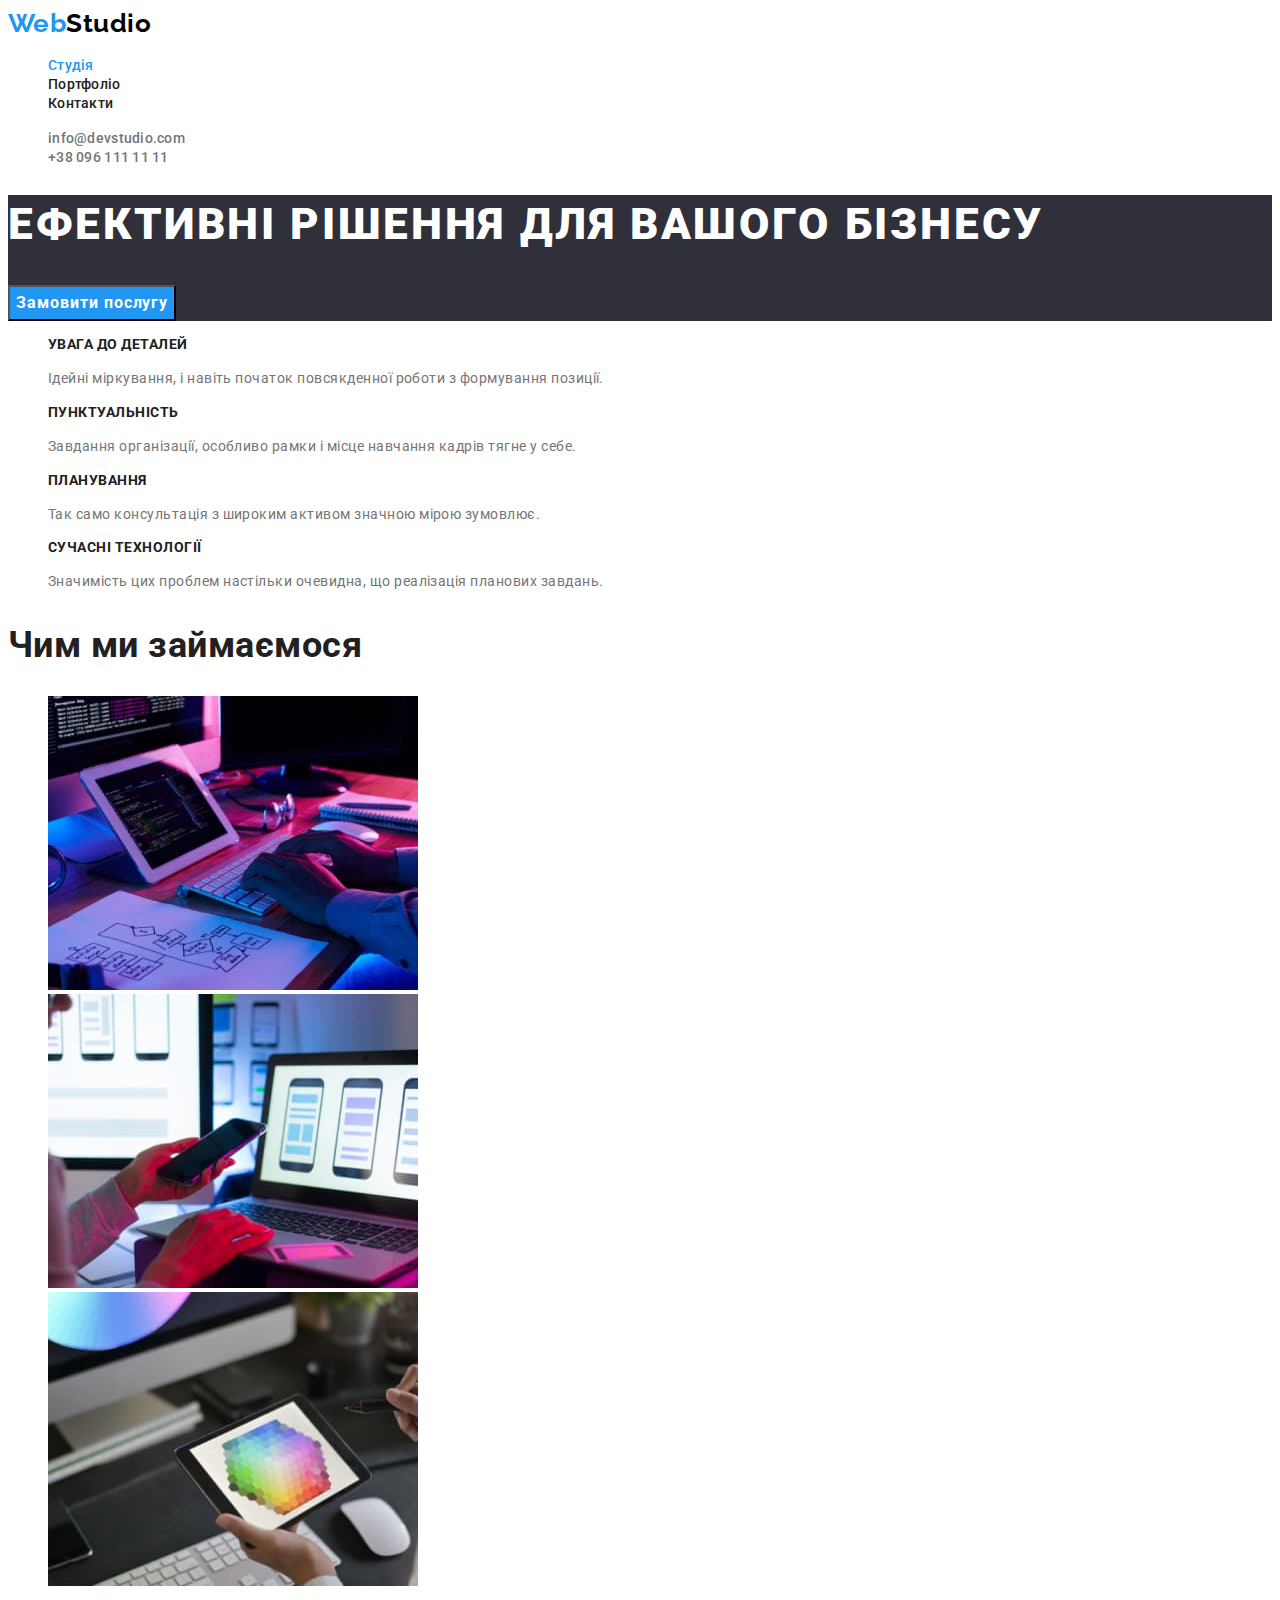
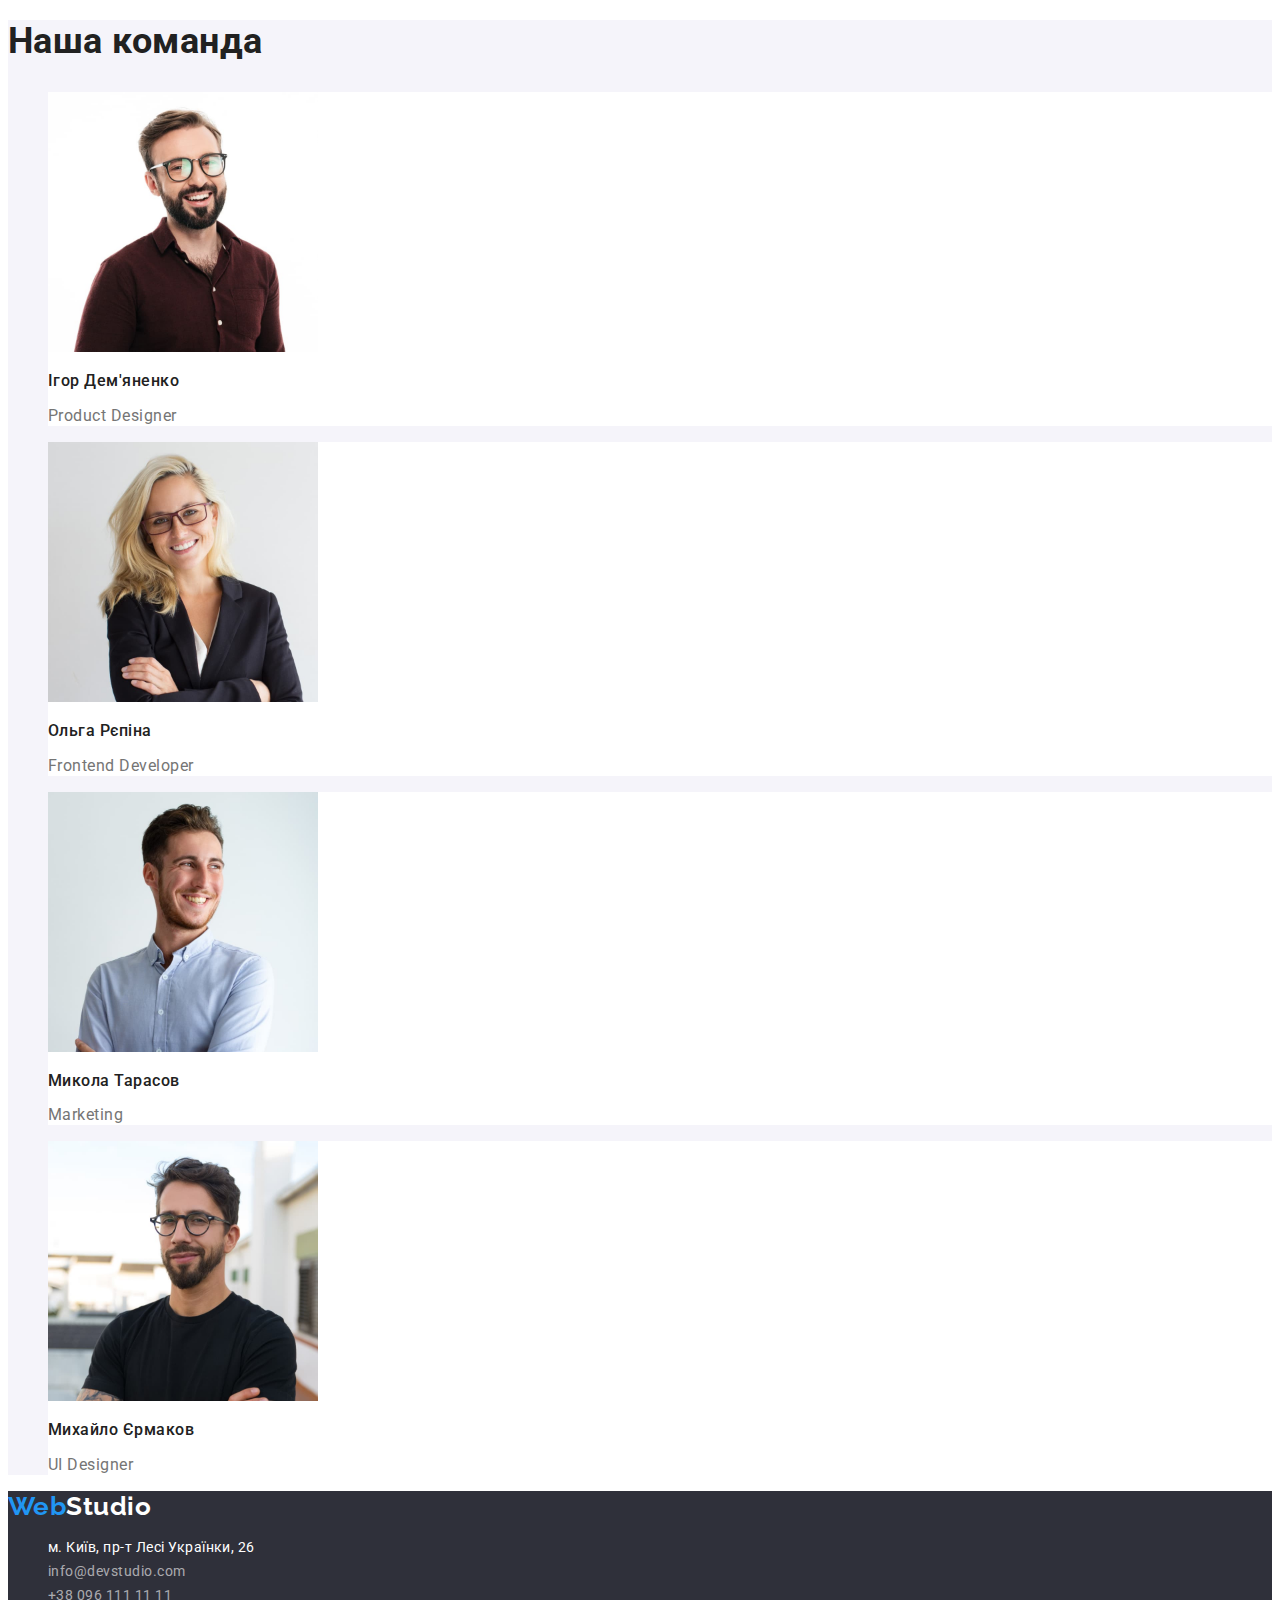
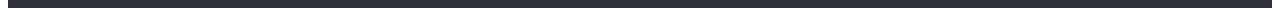
<file: index.html>
<!DOCTYPE html>
<html lang="uk">
  <head>
    <meta charset="UTF-8" />
    <meta http-equiv="X-UA-Compatible" content="IE=edge" />
    <meta name="viewport" content="width=device-width, initial-scale=1.0" />
    <title>Студія</title>

    <link rel="preconnect" href="https://fonts.googleapis.com" />
    <link rel="preconnect" href="https://fonts.gstatic.com" crossorigin />
    <link
      href="https://fonts.googleapis.com/css2?family=Raleway:wght@700&family=Roboto:wght@400;500;700;900&display=swap"
      rel="stylesheet"
    />
    <link rel="stylesheet" href="./css/style.css" />
  </head>
  <body>
    <header>
      <nav>
        <a href="./index.html" class="logo logo-header"
          ><span class="accent">Web</span>Studio</a
        >
        <ul class="site-nav list">
          <li><a href="#" class="link curent">Студія</a></li>
          <li>
            <a href="./portfolio.html" class="link">Портфоліо</a>
          </li>
          <li>
            <a href="#" class="link">Контакти</a>
          </li>
        </ul>
      </nav>

      <ul class="auth-nav list">
        <li>
          <a href="mailto:info@devstudio.com" class="link"
            >info@devstudio.com</a
          >
        </li>

        <li>
          <a href="tel:+380961111111" class="link">+38 096 111 11 11</a>
        </li>
      </ul>
    </header>

    <main>
      <!-- Hero Section -->
      <section class="hero-section">
        <h1 class="hero-title">Ефективні рішення для вашого бізнесу</h1>
        <button type="button" class="btn">Замовити послугу</button>
      </section>
      <!-- Section Benefits -->
      <section class="benefit-section">
        <h2 class="visually-hidden">Переваги</h2>
        <ul class="benefit-list list">
          <li class="benefit-item list">
            <h3 class="title">УВАГА ДО ДЕТАЛЕЙ</h3>
            <p class="title-text">
              Ідейні міркування, і навіть початок повсякденної роботи з
              формування позиції.
            </p>
          </li>

          <li class="benefit-item list">
            <h3 class="title">ПУНКТУАЛЬНІСТЬ</h3>
            <p class="title-text">
              Завдання організації, особливо рамки і місце навчання кадрів тягне
              у себе.
            </p>
          </li>

          <li class="benefit-item list">
            <h3 class="title">ПЛАНУВАННЯ</h3>
            <p class="title-text">
              Так само консультація з широким активом значною мірою зумовлює.
            </p>
          </li>

          <li class="benefit-item list">
            <h3 class="title">СУЧАСНІ ТЕХНОЛОГІЇ</h3>
            <p class="title-text">
              Значимість цих проблем настільки очевидна, що реалізація планових
              завдань.
            </p>
          </li>
        </ul>
      </section>
      <!-- Section Work Type -->
      <section class="section-work">
        <h2 class="section-title">Чим ми займаємося</h2>
        <ul class="list">
          <li>
            <img src="./images/img1.jpg" alt="Кодинг" width="370" />
          </li>
          <li>
            <img src="./images/img2.jpg" alt="Оптимізація" width="370" />
          </li>
          <li>
            <img src="./images/img3.jpg" alt="Дизайн" width="370" />
          </li>
        </ul>
      </section>
      <!-- Section Our Team -->
      <section class="section-team">
        <h2 class="section-title">Наша команда</h2>

        <ul class="team-list list">
          <li class="team-item">
            <img src="./images/img4.jpg" alt="Ігор Дем'яненко" width="270" />
            <h3 class="team-title">Ігор Дем'яненко</h3>
            <p lang="en" class="team-title-text">Product Designer</p>
          </li>

          <li class="team-item">
            <img src="./images/img5.jpg" alt="Ольга Рєпіна" width="270" />
            <h3 class="team-title">Ольга Рєпіна</h3>
            <p lang="en" class="team-title-text">Frontend Developer</p>
          </li>

          <li class="team-item">
            <img src="./images/img6.jpg" alt="Микола Тарасов" width="270" />
            <h3 class="team-title">Микола Тарасов</h3>
            <p lang="en" class="team-title-text">Marketing</p>
          </li>

          <li class="team-item">
            <img src="./images/img7.jpg" alt="Михайло Єрмаков" width="270" />
            <h3 class="team-title">Михайло Єрмаков</h3>
            <p lang="en" class="team-title-text">UI Designer</p>
          </li>
        </ul>
      </section>
    </main>

    <footer class="footer">
      <a href="./index.html" class="logo logo-footer"
        ><span class="accent">Web</span>Studio</a
      >

      <address>
        <ul class="contact-list list">
          <li class="contacts link">
            <a
              href="https://goo.gl/maps/FE5Qai6ADEzeRYqn9"
              target="_blank"
              rel="noreferrer noopener nofollow"
              class="contact-address link"
              >м. Київ, пр-т Лесі Українки, 26</a
            >
          </li>

          <li class="contact-item link">
            <a href="mailto:info@devstudio.com" class="contact-item link"
              >info@devstudio.com</a
            >
          </li>

          <li class="contact-item link">
            <a href="tel:+380961111111" class="contact-item link"
              >+38 096 111 11 11</a
            >
          </li>
        </ul>
      </address>
    </footer>
  </body>
</html>
</file>
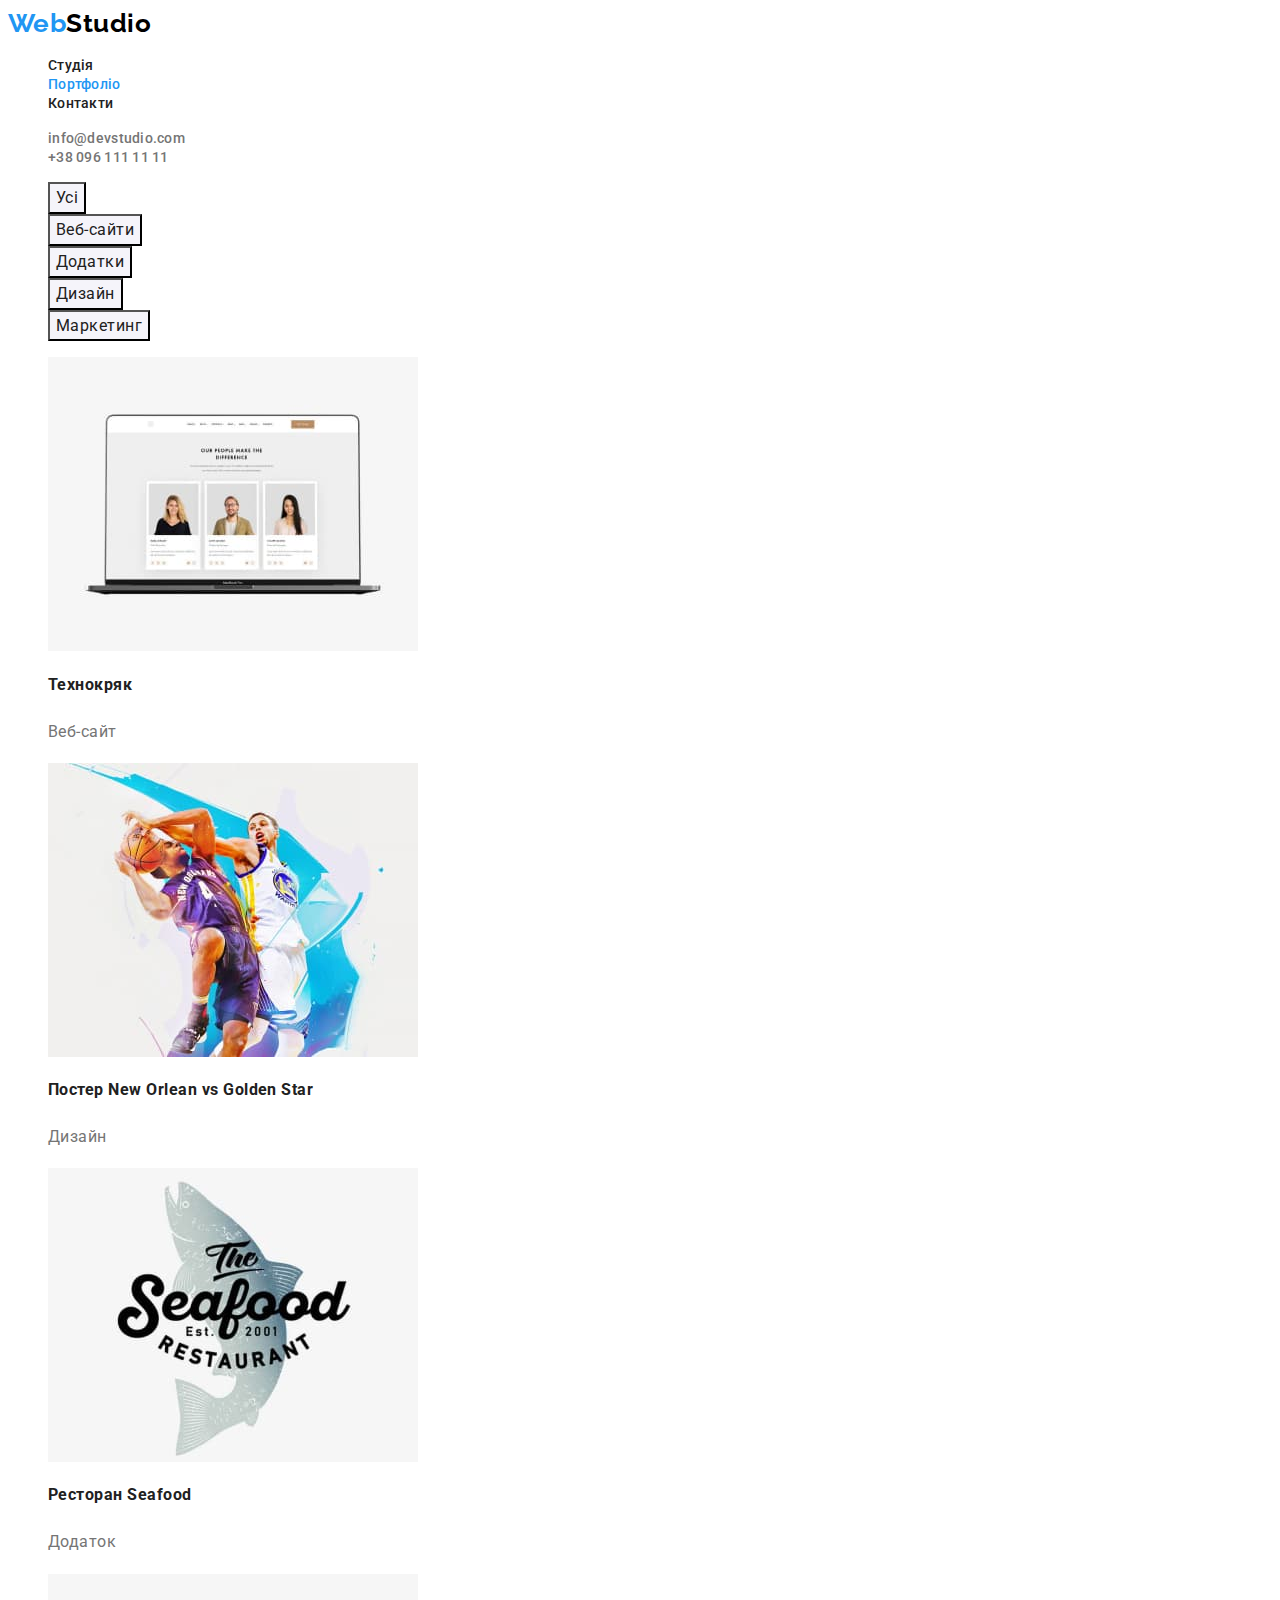
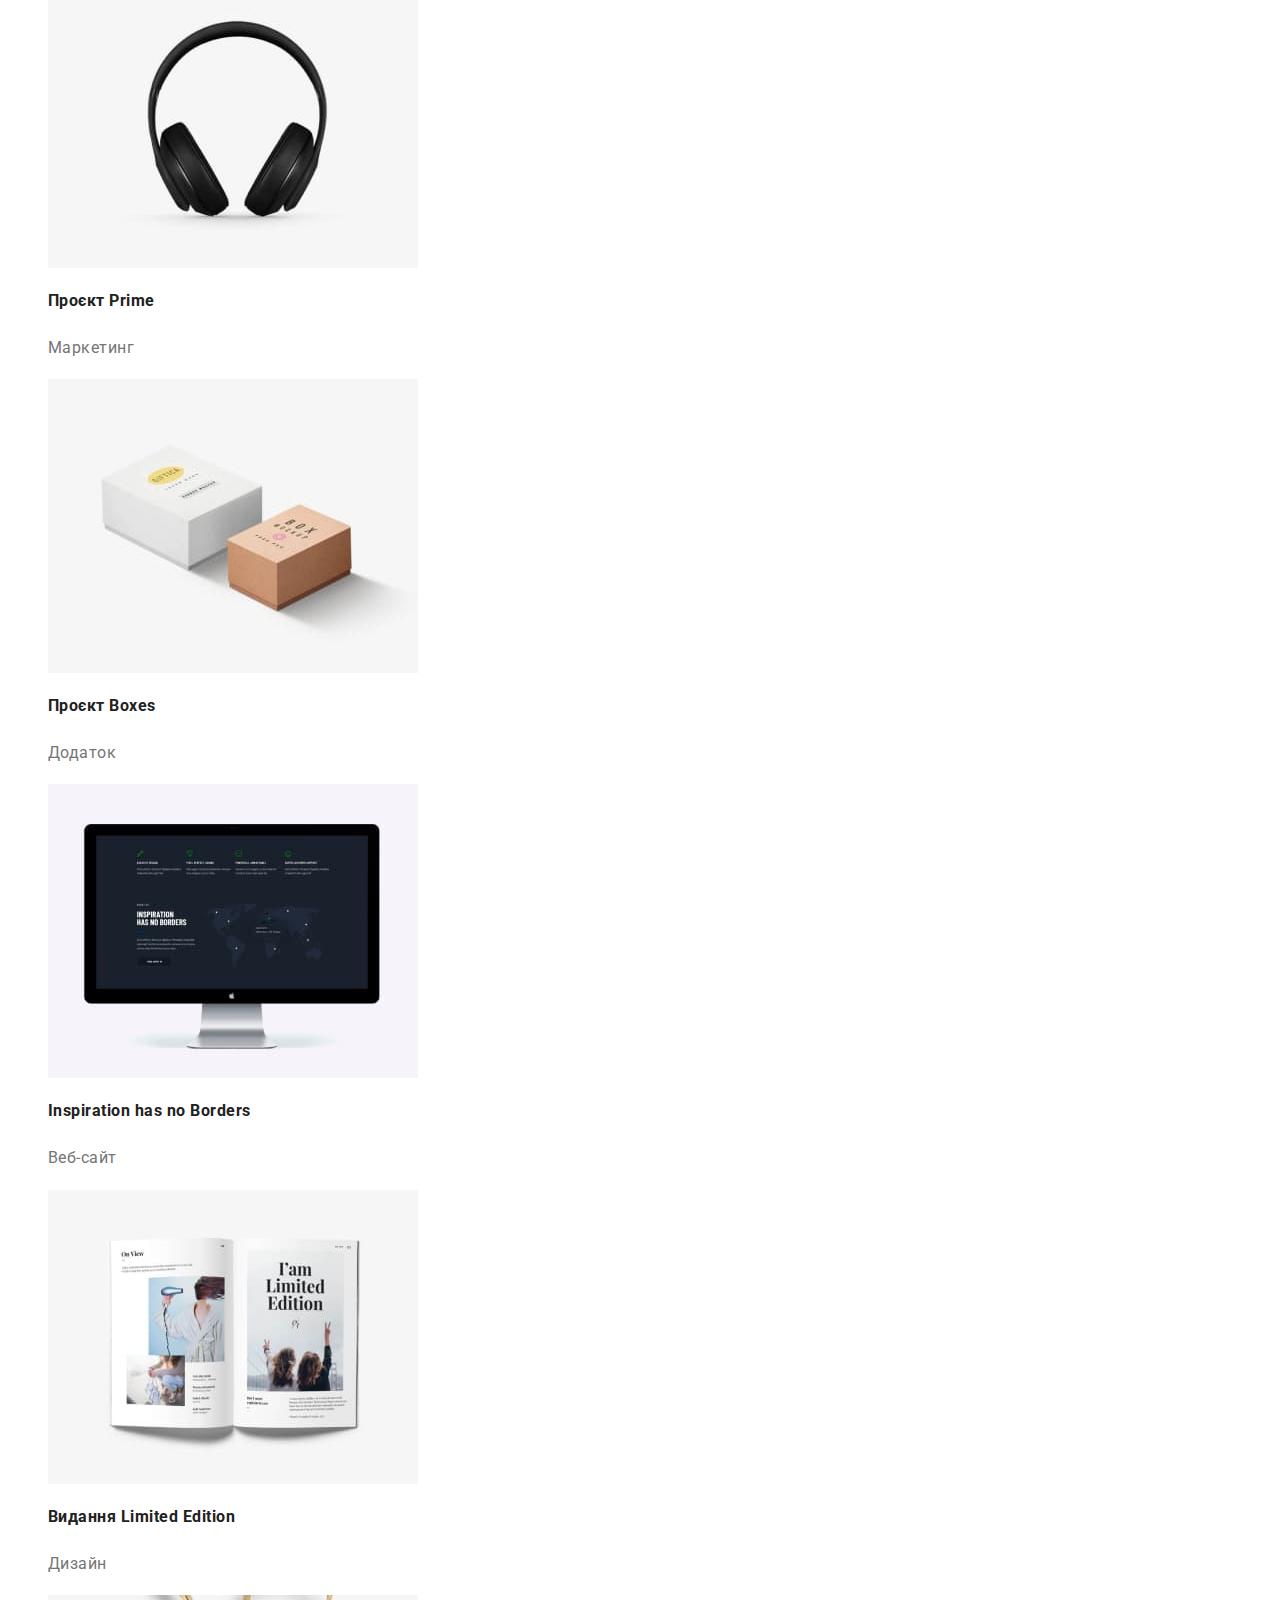
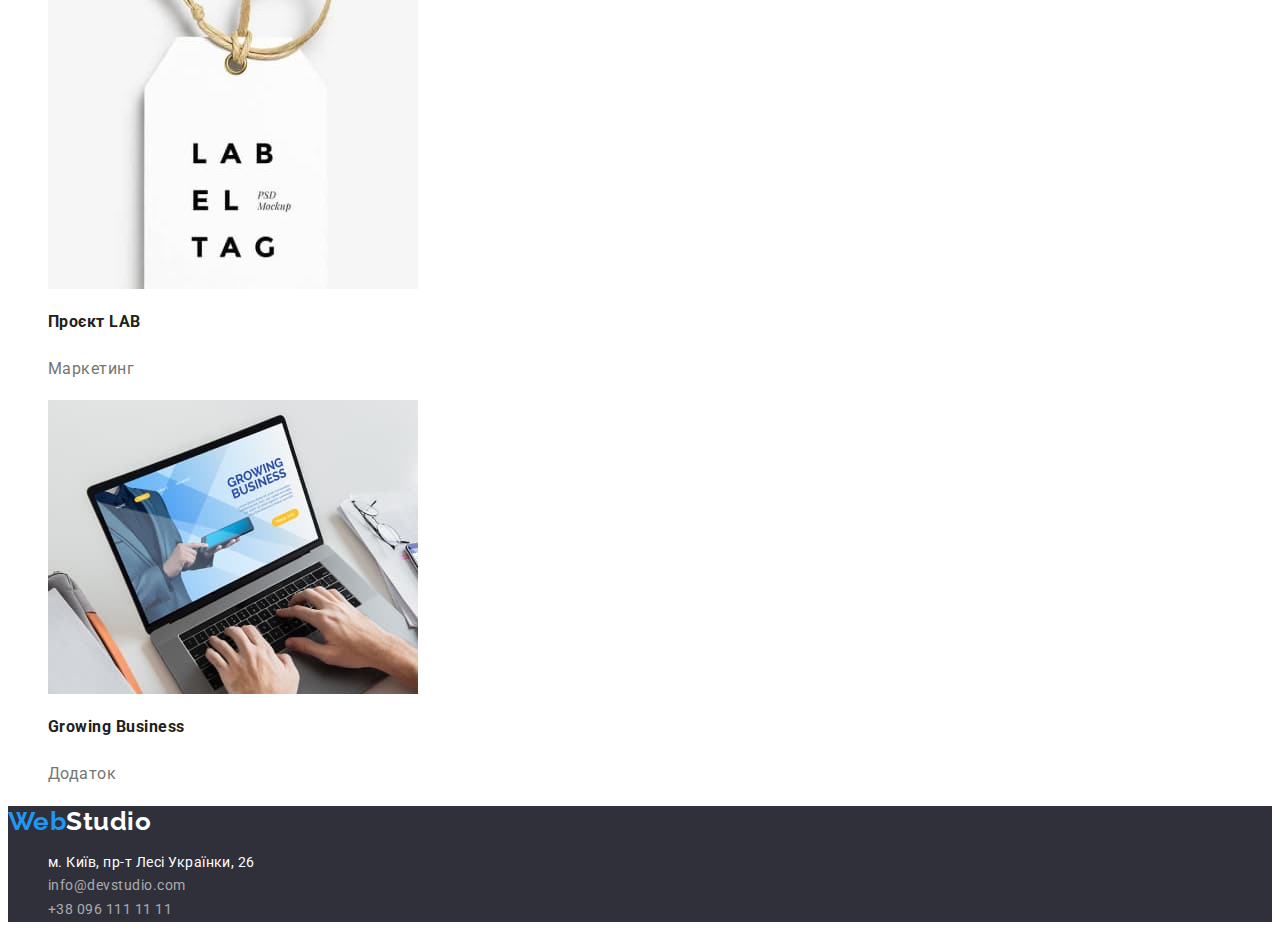
<file: portfolio.html>
<!DOCTYPE html>
<html lang="uk">
  <head>
    <meta charset="UTF-8" />
    <meta http-equiv="X-UA-Compatible" content="IE=edge" />
    <meta name="viewport" content="width=device-width, initial-scale=1.0" />
    <title>Студія</title>

    <link rel="preconnect" href="https://fonts.googleapis.com" />
    <link rel="preconnect" href="https://fonts.gstatic.com" crossorigin />
    <link
      href="https://fonts.googleapis.com/css2?family=Raleway:wght@700&family=Roboto:wght@400;500;700;900&display=swap"
      rel="stylesheet"
    />
    <link rel="stylesheet" href="./css/style.css" />
  </head>
  <body>
    <header>
      <nav>
        <a href="./index.html" class="logo logo-header"
          ><span class="accent">Web</span>Studio</a
        >
        <ul class="site-nav list">
          <li><a href="./index.html" class="link">Студія</a></li>
          <li>
            <a href="./portfolio.html" class="link curent">Портфоліо</a>
          </li>
          <li>
            <a href="#" class="link">Контакти</a>
          </li>
        </ul>
      </nav>

      <ul class="auth-nav list">
        <li>
          <a href="mailto:info@devstudio.com" class="link"
            >info@devstudio.com</a
          >
        </li>

        <li>
          <a href="tel:+380961111111" class="link">+38 096 111 11 11</a>
        </li>
      </ul>
    </header>

    <main>
      <section>
        <h1 class="visually-hidden">Портфоліо робот</h1>
        <ul class="list">
          <li>
            <button type="button" class="filter-btn">Усі</button>
          </li>
          <li>
            <button type="button" class="filter-btn">Веб-сайти</button>
          </li>
          <li>
            <button type="button" class="filter-btn">Додатки</button>
          </li>
          <li>
            <button type="button" class="filter-btn">Дизайн</button>
          </li>
          <li>
            <button type="button" class="filter-btn">Маркетинг</button>
          </li>
        </ul>

        <ul class="portfolio-list list">
          <li class="portfolio-item">
            <img
              src="./images/img1-1.jpg"
              alt="Зображення вебсайту"
              width="370"
              height="294"
            />
            <h2 class="portfolio-title">Технокряк</h2>
            <p class="portfolio-text">Веб-сайт</p>
          </li>
          <li class="portfolio-item">
            <img
              src="./images/img1-2.jpg"
              alt="Зображення постеру"
              width="370"
              height="294"
            />
            <h2 class="portfolio-title">Постер New Orlean vs Golden Star</h2>
            <p class="portfolio-text">Дизайн</p>
          </li>
          <li class="portfolio-item">
            <img
              src="./images/img1-3.jpg"
              alt="Зображення логотипу ресторану"
              width="370"
              height="294"
            />
            <h2 class="portfolio-title">Ресторан Seafood</h2>
            <p class="portfolio-text">Додаток</p>
          </li>
          <li class="portfolio-item">
            <img
              src="./images/img1-4.jpg"
              alt="Навушники"
              width="370"
              height="294"
            />
            <h2 class="portfolio-title">Проєкт Prime</h2>
            <p class="portfolio-text">Маркетинг</p>
          </li>
          <li class="portfolio-item">
            <img
              src="./images/img1-5.jpg"
              alt="Коробки"
              width="370"
              height="294"
            />
            <h2 class="portfolio-title">Проєкт Boxes</h2>
            <p class="portfolio-text">Додаток</p>
          </li>
          <li class="portfolio-item">
            <img
              src="./images/img1-6.jpg"
              alt="Зображення вебсайту"
              width="370"
              height="294"
            />
            <h2 class="portfolio-title">Inspiration has no Borders</h2>
            <p class="portfolio-text">Веб-сайт</p>
          </li>
          <li class="portfolio-item">
            <img
              src="./images/img1-7.jpg"
              alt="Газета"
              width="370"
              height="294"
            />
            <h2 class="portfolio-title">Видання Limited Edition</h2>
            <p class="portfolio-text">Дизайн</p>
          </li>
          <li class="portfolio-item">
            <img
              src="./images/img1-8.jpg"
              alt="Зображення значка"
              width="370"
              height="294"
            />
            <h2 class="portfolio-title">Проєкт LAB</h2>
            <p class="portfolio-text">Маркетинг</p>
          </li>
          <li class="portfolio-item">
            <img
              src="./images/img1-9.jpg"
              alt="Зображення додатка"
              width="370"
              height="294"
            />
            <h2 class="portfolio-title">Growing Business</h2>
            <p class="portfolio-text">Додаток</p>
          </li>
        </ul>
      </section>
    </main>

    <footer class="footer">
      <a href="./index.html" class="logo logo-footer"
        ><span class="accent">Web</span>Studio</a
      >

      <address>
        <ul class="contact-list list">
          <li class="contacts">
            <a
              href="https://goo.gl/maps/FE5Qai6ADEzeRYqn9"
              target="_blank"
              rel="noreferrer noopener nofollow"
              class="contact-address link"
              >м. Київ, пр-т Лесі Українки, 26</a
            >
          </li>

          <li class="contact-item">
            <a href="mailto:info@devstudio.com" class="contact-item link"
              >info@devstudio.com</a
            >
          </li>

          <li class="contact-item">
            <a href="tel:+380961111111" class="contact-item link"
              >+38 096 111 11 11</a
            >
          </li>
        </ul>
      </address>
    </footer>
  </body>
</html>
</file>
<file: css/style.css>
:root {
  --primary-text-color: #212121;
  --secondary-text-color: #757575;
  --accent-color: #2196f3;
  --primary-background-color: #ffffff;
  --secondary-background-color: #2f303a;
  --primary-logo-color: #000000;
  --contact-color: rgba(255, 255, 255, 0.6);
  --primary-btn-color: #f5f4fa;
  --active-btn-color: #188ce8;
}

body {
  color: var(--primary-text-color);
  font-family: "Roboto", sans-serif;
  letter-spacing: 0.03em;
}

.list {
  list-style: none;
  text-decoration: none;
}

.link {
  text-decoration: none;
}

.logo {
  font-family: "Raleway", sans-serif;
  font-weight: 700;
  font-size: 26px;
  line-height: 1.19;
  text-decoration: none;
}

.logo.logo-header {
  color: var(--primary-logo-color);
}

.logo.logo-footer {
  color: #ffffff;
}

.accent {
  color: var(--accent-color);
}

.site-nav .link {
  color: var(--primary-text-color);
  font-weight: 500;
  font-size: 14px;
  line-height: 1.14;
  letter-spacing: 0.02em;
}

.site-nav .curent {
  color: var(--accent-color);
}

.auth-nav .link {
  color: var(--secondary-text-color);
  font-weight: 500;
  font-size: 14px;
  line-height: 16px;
  letter-spacing: 0.02em;
}

.link:hover,
.link:focus {
  color: var(--accent-color);
}

/* background-color використаний не зовсім вірно, просто щоб було видно білий текст */
.hero-section {
  background-color: var(--secondary-background-color);
}

.hero-title {
  color: var(--primary-background-color);
  text-transform: uppercase;
  font-weight: 900;
  font-size: 44px;
  line-height: 1.36;
  letter-spacing: 0.06em;
}

.btn {
  color: var(--primary-background-color);
  background-color: var(--accent-color);
  font-family: inherit;
  font-weight: 700;
  font-size: 16px;
  line-height: 1.88;
  letter-spacing: 0.06em;
  cursor: pointer;
}

.hero-section > .btn:hover,
.hero-section > .btn:focus {
  color: var(--primary-background-color);
  background-color: var(--active-btn-color);
}

.visually-hidden {
  position: absolute;
  white-space: nowrap;
  width: 1px;
  height: 1px;
  overflow: hidden;
  padding: 0;
  border: 0;
  clip: rect(0 0 0 0);
  clip-path: inset(50%);
  margin: -1px;
}

.benefit-title {
  font-weight: 700;
  font-size: 14px;
  line-height: 1.14;
}

.title {
  font-size: 14px;
  line-height: 1.14;
  font-weight: 700;
  text-transform: uppercase;
}

.title-text {
  color: var(--secondary-text-color);
  font-size: 14px;
  line-height: 1.71;
}

.section-title {
  font-weight: 700;
  font-size: 36px;
  line-height: 1.17;
}

.section-team {
  background-color: var(--primary-btn-color);
}

.team-item {
  background-color: var(--primary-background-color);
}
.team-title {
  font-weight: 500;
  font-size: 16px;
  line-height: 1.18;
}

.team-title-text {
  color: var(--secondary-text-color);
  font-size: 16px;
  line-height: 1.18;
}

/* background-color використаний не зовсім вірно, просто щоб було видно білий текст */
.footer {
  background-color: var(--secondary-background-color);
}

.contact-list.list {
  font-style: normal;

  font-size: 14px;
  line-height: 1.71;
}

.contact-address.link {
  color: var(--primary-background-color);
}

.contact-address:hover,
.contact-address:focus {
  color: var(--accent-color);
}
.contact-item.link {
  color: var(--contact-color);
}

.contact-item:hover,
.contact-item:focus {
  color: var(--accent-color);
}

.filter-btn {
  font-family: inherit;
  color: var(--primary-text-color);
  background-color: var(--primary-btn-color);
  font-size: 16px;
  line-height: 1.62;
  letter-spacing: 0.03em;
  cursor: pointer;
}

.filter-btn:hover,
.filter-btn:focus {
  color: var(--primary-background-color);
  background-color: var(--accent-color);
}

.portfolio-title {
  color: var(--primary-text-color);
  font-weight: 700;
  font-size: 16px;
  line-height: 2;
}

.portfolio-text {
  color: var(--secondary-text-color);
  font-size: 16px;
  line-height: 1.88;
}
</file>
